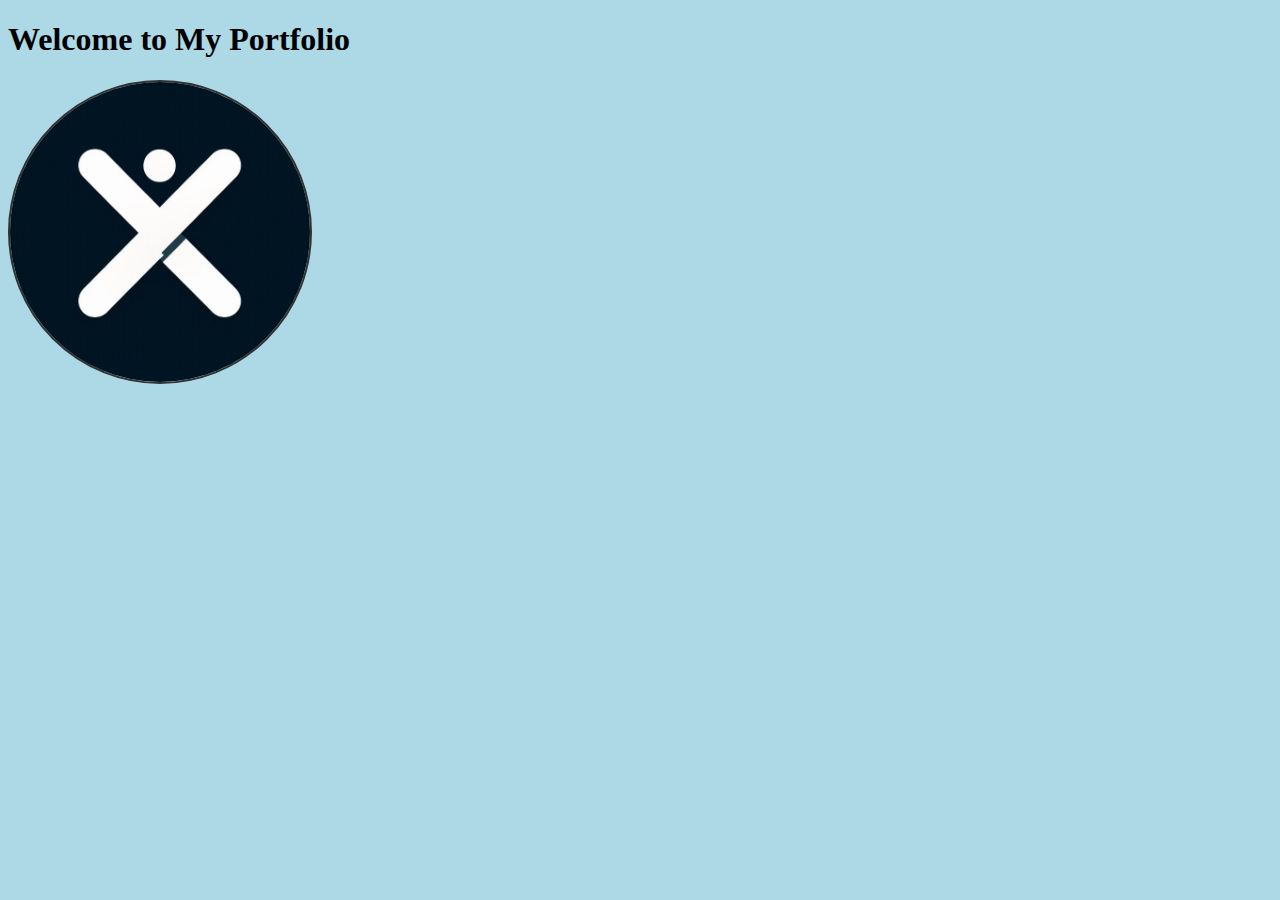
<file: index.html>
<!DOCTYPE html>
<html lang="en">
<head>
    <link rel="stylesheet"
    <meta charset="UTF-8">
    <meta name="viewport" content="width=device-width, initial-scale=1.0">
    <title>Excelsior</title>
    
    <link rel="stylesheet" href="style.css">
</head>
<body>
    <h1>Welcome to My Portfolio</h1>
    
   <img src="favicon.jpg"alt="favicon.jpg" class="circular-image">
</body>
</html>
</file>
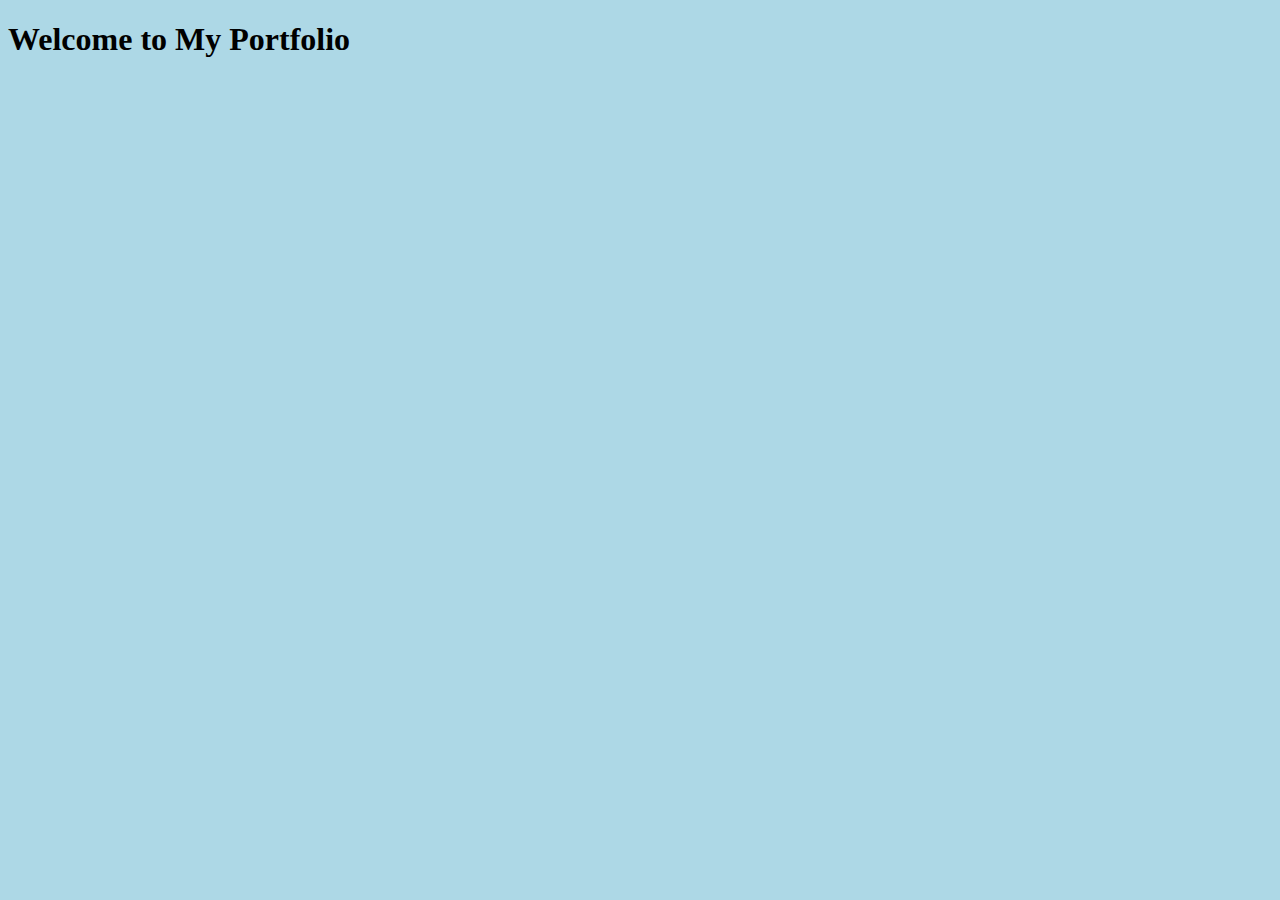
<file: portfolio.html>
<!DOCTYPE html>
<html lang="en">
<head>
    <link rel="stylesheet"
    <meta charset="UTF-8">
    <meta name="viewport" content="width=device-width, initial-scale=1.0">
    <title>Excelsior</title>
    
    <link rel="stylesheet" href="portfolio.css">
</head>
<body>
    <h1>Welcome to My Portfolio</h1>
    
   
</body>
</html>
</file>
<file: style.css>
body {
  background-color: lightblue;
}

.circular-image{
width:300ppx;
height:300px;
border-radius:50%;
border:2px solid #333;
border-fit:cover;
}
</file>
<file: portfolio.css>
body {
  background-color: lightblue;
}
</file>
